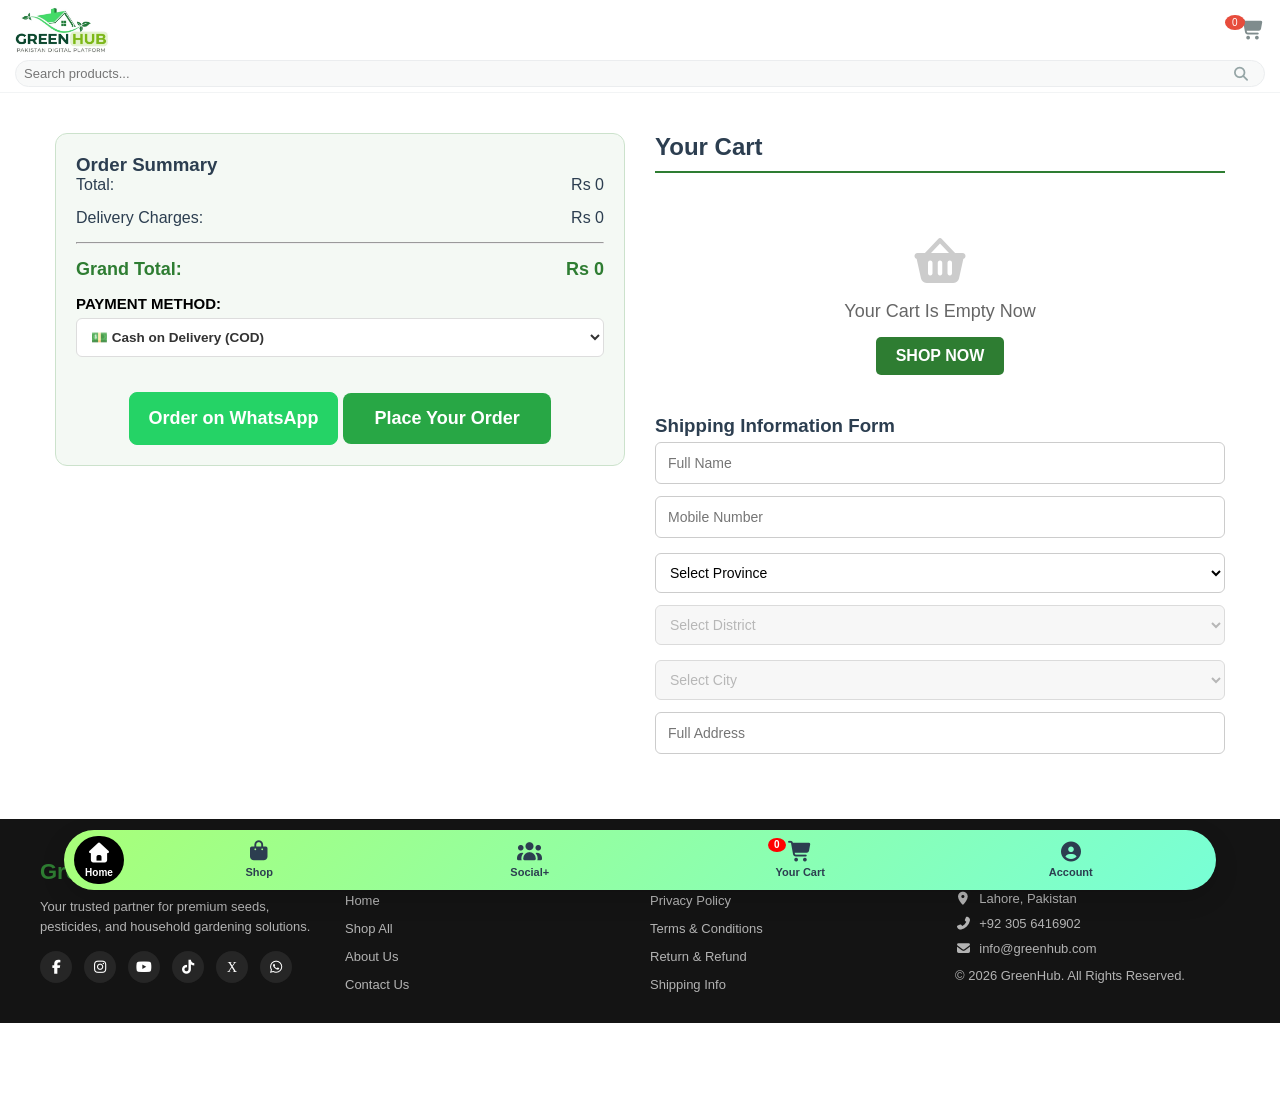
<file: cart.html>
<!DOCTYPE html>
<html lang="ur">
<head>
    <meta charset="UTF-8">
    <meta name="viewport" content="width=device-width, initial-scale=1.0">
    <title>آپ کا کارٹ - Agricultural Store</title>
    <!-- 🖇️ اسٹائل شیٹس اور فونٹ آٹسم کے لنکس -->
    <link rel="stylesheet" href="fonts/css/all.min.css">
    <link rel="stylesheet" href="style.css"> 
    <link rel="stylesheet" href="cart.css">
</head>
<body>

    <!-- 📌 مین ہیڈر سیکشن -->
    <header class="main-header">
    <div class="header-top">
        <div class="logo-area">
            <img src="Pictures/logo.png" alt="Brand Logo" class="brand-logo-img">
            
        </div>
        <div class="header-icons">
            <div class="icon-btn cart-btn">
                <i class="fas fa-shopping-cart"></i>
                <span class="cartCount">0</span>
            </div>
        </div>
    </div>
    <!-- سرچ بار والا کنٹینر -->
<div class="search-container" style="position: relative;"> <!-- اس کے پیرنٹ پر ریلیٹیو پوزیشن لازمی ہونی چاہیے -->
    <input type="text" id="headerSearchInput" placeholder="Search products...">
    <i class="fa-solid fa-magnifying-glass search-icon"></i>
    
    <!-- 🌟 یہ وہ خالی ڈو ہے جو آپ نے دوبارہ رکھنی ہے -->
    <div id="searchSuggestionsBar" class="search-suggestions-bar"></div>
</div>
</header>

    <!-- 🛒 مین کارٹ لے آؤٹ کنٹینر -->
    <div class="cart-container">
        
        <!-- ۱۔ بایاں حصہ: پروڈکٹس اور فارم (65%) -->
        <div class="cart-left">
            <h2 class="page-title"><span>Your Cart</span></h2>
            
            <!-- کارٹ کی لسٹ (جاوا اسکرپٹ کے لیے) -->
            <div id="cartItemsList" class="cart-items-list">
                <!-- <div class="cart-item" data-id="1">
                    <img src="images/nativo.jpg" alt="Nativo" class="item-img">
                    <div class="item-details">
                        <h3>Nativo Premium Seeds (1kg)</h3>
                        <p class="item-category">Kitchen Garden</p>
                    </div>
                    <div class="item-quantity">
                        <button class="qty-btn minus">-</button>
                        <input type="number" value="1" class="qty-input" readonly>
                        <button class="qty-btn plus">+</button>
                    </div>
                    <div class="item-price">Rs 4,500</div>
                    <button class="delete-btn"><i class="fas fa-trash-alt"></i></button>
                </div> -->
            </div>

            <!-- کسٹمر انفارمیشن فارم -->
            <div class="shipping-form-section">
    <h3>Shipping Information Form</h3>
    <form id="checkoutForm">
        <!-- پہلی رو: نام اور موبائل نمبر -->
        <div class="form-group-row">
            <input type="text" id="custName" placeholder="Full Name" required>
            <input type="text" id="custPhone" placeholder="Mobile Number" required>
        </div>

        <!-- دوسری رو: صوبہ اور ضلع -->
        <div class="form-group-row">
            <select id="custProvince" required>
                <option value="">Select Province</option>
                <option value="Punjab">Punjab</option>
                <option value="Sindh">Sindh</option>
                <option value="KPK">Khyber Pakhtunkhwa</option>
                <option value="Balochistan">Balochistan</option>
                <option value="Islamabad">Islamabad</option>
            </select>

            <select id="custDistrict" required disabled>
                <option value="">Select District</option>
            </select>
        </div>

        <!-- 📝 اگر ضلع لسٹ میں نہ ہو تو یہ فیلڈ خود بخود ظاہر ہوگی -->
        <div class="form-group-row" id="otherDistrictWrapper" style="display: none;">
            <input type="text" id="custDistrictOther" placeholder="Type District Name">
        </div>

        <!-- تیسری رو: شہر اور مکمل پتہ -->
        <div class="form-group-row">
            <select id="custCity" required disabled>
                <option value="">Select City</option>
            </select>
            
            <input type="text" id="custAddress" placeholder="Full Address" required>
        </div>

        <!-- 📝 اگر شہر لسٹ میں نہ ہو تو یہ فیلڈ خود بخود ظاہر ہوگی -->
        <div class="form-group-row" id="otherCityWrapper" style="display: none;">
            <input type="text" id="custCityOther" placeholder="Type City Name">
        </div>
    </form>
</div>
        </div>

        <!-- ۲۔ دایاں حصہ: بل کی تفصیل (35% اسٹکی پینل) -->
        <div class="cart-right">
            <div class="order-summary-box">
                <h3>Order Summary</h3>
                <div class="summary-row">
                    <span>Total:</span>
                    <span id="subtotalPrice">Rs 4,500</span>
                </div>
                <div class="summary-row">
                    <span>Delivery Charges:</span>
                    <span id="deliveryCharges">Rs 200</span>
                </div>
                <hr>
                <div class="summary-row total-row">
                    <span>Grand Total:</span>
                    <span id="grandTotalPrice">Rs 4,700</span>
                </div>
                <!-- 💳 بالکل سیف پیمنٹ میتھڈ ڈراپ ڈاؤن -->
                <div class="summary-payment-box-unique">
<label class="payment-label-unique">Payment Method:</label>
<select name="payMethod" class="payment-select-unique" required>
  <option value="COD">💵 Cash on Delivery (COD)</option>
  <option value="EasyPaisa">📱 EasyPaisa</option>
  <option value="JazzCash">📱 JazzCash</option>
  <option value="HBL">🏛️ HBL Bank</option> </select>
</div>

<div class="checkout-buttons-wrapper"> 
  <button type="button" id="whatsappSubmitBtn" class="finalize-btn whatsapp-btn" onclick="processOrder('whatsapp')">
      Order on WhatsApp
  </button>   
  
  <button type="button" id="placeOrderSubmitBtn" class="finalize-btn" style="background-color: #28a745; color: white;" onclick="processOrder('place_order')">
      Place Your Order
  </button>
</div>
    
                </div>
            </div>
        </div>
    </div>

    <!-- 📱 موبائل کے لیے باٹم نیویگیشن بار -->
        <nav class="bottom-nav">
        <a href="index.html" class="nav-item active">
            <i class="fas fa-home"></i>
            <span>Home</span>
        </a>
        <a href="shop.php" class="nav-item">
            <i class="fas fa-shopping-bag"></i>
            <span>Shop</span>
        </a>
        <a href="social.html" class="nav-item">
            <i class="fas fa-users"></i>
            <span>Social+</span>
        </a>
        <a href="cart.html" class="nav-item">
            <i class="fas fa-shopping-cart"></i>
            <span>Your Cart</span>
            <span class="cartCount">0</span>
        </a>
        <a href="account.html" class="nav-item">
            <i class="fas fa-user-circle"></i>
            <span>Account</span>
        </a>
    </nav>
    <footer class="site-footer">
    <div class="footer-container">
        
        <!-- کالم ۱: برانڈ کا نام اور سوشل لنکس -->
        <div class="footer-col about-col">
            <h3 class="footer-logo">Green<span>Hub</span></h3>
            <p>Your trusted partner for premium seeds, pesticides, and household gardening solutions.</p>
            <div class="footer-socials">
                <a href="#"><i class="fab fa-facebook-f"></i></a>
                <a href="#"><i class="fab fa-instagram"></i></a>
                <a href="#"><i class="fab fa-youtube"></i></a>
                <a href="#"><i class="fab fa-tiktok"></i></a>
                <a href="#"><i class="fab fa-x"></i></a>
                <a href="https://wa.me/923056416902" target="_blank"><i class="fab fa-whatsapp"></i></a>
            </div>
        </div>

        <!-- کالم ۲: ضروری لنکس -->
        <div class="footer-col">
            <h4>Quick Links</h4>
            <ul>
                <li><a href="index.html">Home</a></li>
                <li><a href="shop.html">Shop All</a></li>
                <li><a href="#">About Us</a></li>
                <li><a href="#">Contact Us</a></li>
            </ul>
        </div>

        <!-- کالم ۳: کسٹمر پالیسیز -->
        <div class="footer-col">
            <h4>Our Policies</h4>
            <ul>
                <li><a href="#">Privacy Policy</a></li>
                <li><a href="#">Terms & Conditions</a></li>
                <li><a href="#">Return & Refund</a></li>
                <li><a href="#">Shipping Info</a></li>
            </ul>
        </div>

        <!-- کالم ۴: رابطہ -->
        <div class="footer-col">
            <h4>Contact Info</h4>
            <ul class="contact-list">
                <li><i class="fas fa-map-marker-alt"></i> Lahore, Pakistan</li>
                <li><i class="fas fa-phone-alt"></i> +92 305 6416902</li>
                <li><i class="fas fa-envelope"></i> info@greenhub.com</li>
                <p>&copy; 2026 GreenHub. All Rights Reserved.</p>
            </ul>
        </div>

    </div>
    <!-- <i class="fas fa-truck"></i> -->
</footer>

    <!-- 📜 جاوا اسکرپٹ فائل کا لنک -->
     
    <script src="cart.js"></script>
</body>
</html>
</file>
<file: style.css>
/* ==========================================
   جنرل اور ری سیٹ سیٹنگز 
   ========================================== */
* {
    margin: 0;
    padding: 0;
    box-sizing: border-box; /* فکسڈ: فالتو باکس شیڈو ری سیٹ ہٹا دیا */
    -webkit-tap-highlight-color: transparent;
}
/* جمیل نوری نستعلیق فونٹ کو ویب سائٹ میں شامل کرنا */
* {
    font-family: 'Poppins', sans-serif;
}

body {
    font-family: 'Jameel Noori Nastaleeq', 'Segoe UI', Tahoma, Geneva, Verdana, sans-serif;
    background-color: #ffffff;
    color: #2c3e50;
    direction: rtl; /* اردو کے لیے رائٹ ٹو لیفٹ لک */
    padding-bottom: 80px;
}

/* ==========================================
   1. پریمیم ہیڈر اور سرچ بار 
   ========================================== */
.main-header {
    direction: ltr;
    background-color: #ffffff;
    padding: 5px 15px;
    border-bottom: 1px solid #f2f4f5;
    position: sticky;
    top: 0;
    z-index: 1000;
    display: flex;
    flex-direction: column;
    gap: 5px;
    
}

.header-top {
    display: flex;
    justify-content: space-between;
    align-items: center;
    width: 100%;
}

/* لوگو امیج کا سٹائل */
/* 🌟 شاپ اور مین پیج دونوں کے لیے سیف لوگو ڈیزائن */
.brand-logo-img {
    height: 50px;
    width: auto;
    object-fit: contain; /* تصویر کو کٹنے سے بچائے گا */
    margin-left: 0;
    opacity: 1;
      /* نیگیٹو مارجن زیرو کر دیں تاکہ کسی بھی پیج پر باہر نہ بھاگے */
}

.logo-area {
    display: flex;
    align-items: center;
    gap: 10px;
    padding-left: 0;     /* اگر لیفٹ پر جگہ بن رہی ہے تو اسے زیرو کریں */
}

.brand-name {
    margin-left: none;
    font-size: 15px;
    font-weight: 700;
    color: #1c2833;
}

.header-icons {
    display: flex;
    gap: 15px;
}

.icon-btn {
    font-size: 20px;
    color: #7f8c8d;
    position: relative;
    cursor: pointer;
}

.cart-btn .cartCount {
    position: absolute;
    top: -4px;
    left: -15px;
    background-color: #e74c3c;
    color: white;
    font-size: 10px;
    padding: 2px 7px;
    border-radius: 50%;
}

/* ==========================================================================
   🔍 ریکومینڈڈ رزلٹس بار اور لائیو سرچ ہائی لائٹ کا ڈیزائن
   ========================================================================== */

/* مین فلوٹنگ باکس جو سرچ بار کے نیچے کھلے گا */
.search-suggestions-bar {
    position: absolute;
    top: 100%;
    left: 0;
    width: 100%;
    background: #ffffff;
    border: 1px solid #e0e0e0;
    border-radius: 8px;
    box-shadow: 0 8px 24px rgba(0, 0, 0, 0.12);
    max-height: 280px; /* رزلٹ زیادہ ہوں تو اسکرول بار بن جائے گی */
    overflow-y: auto;
    z-index: 9999;
    display: none; /* شروع میں چھپی رہے گی، جاوا اسکرپٹ اسے شو کرے گا */
    margin-top: 5px;
}

/* لسٹ میں موجود ہر ایک پروڈکٹ کی رو (Row) */
.suggestion-item {
    display: flex;
    align-items: center;
    gap: 12px;
    padding: 10px 15px;
    text-decoration: none;
    color: #333333;
    border-bottom: 1px solid #f5f5f5;
    transition: background 0.2s ease;
}

.suggestion-item:last-child {
    border-bottom: none;
}

.suggestion-item:hover {
    background-color: #f9f9f9;
}

/* لسٹ کے اندر پروڈکٹ کی چھوٹی تصویر */
.suggestion-img {
    width: 15px;
    height: 15px;
    object-fit: cover;
    border-radius: 6px;
}

/* پروڈکٹ کا نام */
.suggestion-name {
    font-size: 13px;
    font-weight: 500;
    line-height: 1.4;
}

/* 🌟 لائیو لفظ ہائی لائٹ کرنے کا اسٹائل (مین اور شاپ دونوں پیجز کے لیے) */
.search-highlight {
    background-color: #ffeb3b; /* چمکدار پیلا رنگ */
    color: #000000;
    padding: 0 2px;
    border-radius: 4px;
    font-weight: 600;
}

/* اگر کوئی رزلٹ نہ ملے تو یہ میسج دیکھے گا */
.no-results-msg {
    padding: 15px;
    color: #777777;
    font-size: 13px;
    text-align: center;
}

.search-container {
    position: relative;
    width: 100%;
}

#headerSearchInput {
    width: 100%;
    padding: 5px 20px 5px 8px;
    border: 1px solid #ebedef;
    border-radius: 25px;
    font-size: 13px;
    outline: none;
    background-color: #f8f9f9;
    color: #2c3e50;
    font-family: inherit;
    transition: all 0.3s ease;
}

#headerSearchInput:focus {
    border-color: #27ae60;
    background-color: #ffffff;
    box-shadow: 0 2px 8px rgba(39, 174, 96, 0.08);
}

.search-icon {
    position: absolute;
    top: 50%;
    right: 15px;
    transform: translateY(-50%);
    color: #95a5a6;
    font-size: 14px;
    pointer-events: none;
}

.content-wrapper {
    padding: 5px;
}

/* ==========================================
   2. موسم کارڈ / سلائیڈر 
   ========================================== */
.premium-slider-container {
    width: 100%;
    overflow: hidden;
    position: relative;
    margin-bottom: 2px;
    padding: 10px 0;
}

.slider-wrapper {
    display: flex;
    width: 100%;
    transition: transform 0.4s cubic-bezier(0.25, 1, 0.5, 1);
    scroll-snap-type: x mandatory; 
}

.slide-card {
    flex: 0 0 calc(100% - 32px);
    margin: 0 16px;
    scroll-snap-align: center;
    background: linear-gradient(135deg, #fdfbf7 0%, #f5f5f0 100%);
    border: 1px solid #e5e8e8;
    border-radius: 16px;
    padding: 10px;
    user-select: none;
    box-shadow: 0 4px 10px rgba(0, 0, 0, 0.02);
}

.premium-promo-card {
    background: linear-gradient(135deg, #ff9966 0%, #ff5e62 100%) !important;
    border-radius: 16px !important;
    position: relative;
    overflow: hidden;
    box-shadow: 0 4px 15px rgba(255, 94, 98, 0.3) !important;
}

.premium-promo-card .weather-text {
    display: flex;
    flex-direction: column;
    gap: 5px;
}

.premium-promo-card .promo-badge {
    background-color: rgba(255, 255, 255, 0.25);
    color: #ffffff;
    font-size: 11px;
    font-weight: 700;
    padding: 3px 10px;
    border-radius: 20px;
    width: fit-content;
    margin-bottom: 5px;
    text-transform: uppercase;
    letter-spacing: 0.5px;
}

.premium-promo-card .weather-text h3 {
    color: #ffffff !important;
    font-size: 20px;
    font-weight: 800;
    margin: 0;
}

.premium-promo-card .weather-text p {
    color: rgba(255, 255, 255, 0.9) !important;
    font-size: 13px;
    margin: 0;
}

.premium-promo-card .slider-picture {
    height: 100% !important;
    width: auto !important;
    max-height: 110px;
    object-fit: contain !important;
    position: absolute;
    bottom: 30px;
    left: 15px;
}

.premium-promo-card .slider-footer {
    background-color: rgba(0, 0, 0, 0.15) !important;
    border-top: none !important;
}

.premium-promo-card .slider-footer span {
    color: #ffffff !important;
    font-weight: 600;
}

.weather-info {
    display: flex;
    justify-content: space-between;
    align-items: center;
    margin-bottom: 15px;
}

.weather-text h3 {
    font-size: 18px;
    color: #2c3e50;
    margin-bottom: 4px;
}

.weather-text p {
    font-size: 13px;
    color: #7f8c8d;
}

.weather-icon {
    font-size: 32px;
    color: #f39c12;
}

.slider-picture {
    width: 60px;
    height: 60px;
    object-fit: cover;
    border-radius: 8px;
}

.slider-footer {
    font-size: 11px;
    color: #95a5a6;
}

.dots-container {
    display: flex;
    justify-content: center;
    gap: 6px;
    margin-top: 10px;
}

.dot {
    width: 6px;
    height: 6px;
    background-color: #bdc3c7;
    border-radius: 50%;
    cursor: pointer;
    transition: all 0.3s ease;
}

.dot.active {
    background-color: #27ae60;
    width: 15px;
    border-radius: 4px;
}

.section-title {
    font-size: 15px;
    font-weight: 700;
    color: #1c2833;
    margin-bottom: 15px;
}

/* ==========================================
   3. کوئک سروسز گرڈ 
   ========================================== */
.services-grid {
    display: grid;
    grid-template-columns: repeat(5, 1fr);
    gap: 12px;
    margin-bottom: 5px;
}

.service-item {
    display: flex;
    flex-direction: column;
    align-items: center;
    text-decoration: none;
    color: #5d6d7e;
    font-size: 12px;
    font-weight: 600;
    gap: 5px;
}

.service-icon {
    width: 50px;
    height: 50px;
    border-radius: 50%;
    display: flex;
    align-items: center;
    justify-content: center;
    font-size: 18px;
    background-color: #f8f9f9;
    border: 1px solid #ebedef;
}

.icon-blue i { color: #2980b9; }
.icon-orange i { color: #e67e22; }
.icon-green i { color: #27ae60; }
.icon-purple i { color: #8e44ad; }

/* ==========================================
   4. شاپ بینر پٹی 
   ========================================== */
.shop-premium-banner {
    width: 100%;
    margin: 10px 0 5px 0;
    position: sticky;
    top: 80px;
    z-index: 999;
    background-color: #ffffff;
    padding: 2px 0;
}

.banner-link {
    width: 97.5%;
    background: linear-gradient(135deg, #11998e 0%, #38ef7d 100%);
    padding: 14px;
    border-radius: 12px;
    display: flex;
    justify-content: center;
    align-items: center;
    text-decoration: none;
    color: #ffffff;
    font-size: 16px;
    font-weight: 800;
    letter-spacing: 1px;
    box-shadow: 0 4px 15px rgba(56, 239, 125, 0.2);
    transition: all 0.2s ease;
    margin-right: 1%;
    margin-left: 1.5%;
}

.banner-link:active {
    transform: scale(0.97);
    opacity: 0.95;
}

/* ==========================================
   5. پروڈکٹ گریڈ اور ٹیمو اسٹائل کارڈز 
   ========================================
   /* مین گرڈ سسٹم */
/* 📱 پہلے موبائل سکرین کے لیے (Default for Mobile) */
/* ==========================================================================
   کیٹیگری گرڈ اور کارڈز (اب بالکل فل اسکرین پر پھیلے گا)
   ========================================================================== */
.category-grid {
    display: grid;
    grid-template-columns: repeat(2, 1fr); /* موبائل پر ایک لائن میں ۲ کارڈز */
    gap: 12px; 
    padding: 15px 12px; /* ہلکی سی سائیڈ پیڈنگ تاکہ کنارے اسکرین سے نہ چپکیں */
    width: 100%;       /* 🌟 یہ پوری اسکرین کی چوڑائی لے گا */
    max-width: 100%;   /* 🌟 ۱۲۰۰px والی حد کو ہم نے ختم کر دیا */
    box-sizing: border-box;
    direction: ltr;
}

.category-card {
    background: #ffffff;
    border-radius: 14px;
    box-shadow: 0 4px 15px rgba(0, 0, 0, 0.04);
    overflow: hidden;
    text-decoration: none;
    color: #222222;
    display: flex;
    flex-direction: column;
    transition: transform 0.3s ease, box-shadow 0.3s ease;
}

.cat-image-box {
    position: relative;
    width: 100%;
    height: 130px; 
    overflow: hidden;
    background-color: #f5f5f5;
}

.slider-img {
    position: absolute;
    top: 0;
    left: 0;
    width: 100%;
    height: 100%;
    object-fit: cover;
    opacity: 0;
    transition: opacity 0.6s ease-in-out;
}

.slider-img.active {
    opacity: 1;
}

.cat-info {
    padding: 12px;
    display: flex;
    flex-direction: column;
    gap: 6px;
    flex-grow: 1;
}

.cat-title {
    font-size: 15px;
    font-weight: 700;
    color: #111111;
}

.cat-desc {
    font-size: 11px;
    color: #666666;
    line-height: 1.4;
    display: -webkit-box;
    -webkit-line-clamp: 2;
    -webkit-box-orient: vertical;
    overflow: hidden;
}

.cat-btn {
    margin-top: auto; 
    background-color: #2e7d32;
    color: #ffffff;
    border: none;
    padding: 8px;
    border-radius: 8px;
    font-size: 12px;
    font-weight: 600;
    cursor: pointer;
    display: flex;
    align-items: center;
    justify-content: center;
    gap: 6px;
}

/* ==========================================================================
   💻 بڑی اسکرین (PC/Laptop) کے لیے خودکار سیٹنگ
   ========================================================================== */
@media (min-width: 992px) {
    .category-grid {
        grid-template-columns: repeat(4, 1fr); /* بڑی اسکرین پر ایک لائن میں ۴ کارڈز */
        gap: 20px;
        padding: 30px 25px; /* پی سی پر مناسب سائیڈ اسپیس */
    }

    .cat-image-box {
        height: 180px; 
    }
}
/* ==========================================
   6. موبائل باٹم نیویگیشن بار 
   ========================================== */
.bottom-nav {
    position: fixed;
    bottom: 10px; 
    left: 5%;
    right: 5%;
    width: 90%; 
    height: 60px;
    background: linear-gradient(135deg, #a8ff78 0%, #78ffd6 100%);
    border-radius: 30px; 
    display: flex;
    justify-content: space-around;
    align-items: center;
    box-shadow: 0 8px 24px rgba(0, 0, 0, 0.15); 
    z-index: 2000; 
    direction: ltr;
    padding: 0 10px;
    overflow: hidden;
}

.nav-item {
    display: flex;
    flex-direction: column;
    align-items: center;
    justify-content: center;
    text-decoration: none;
    color: #2c3e50;
    font-size: 11px;
    font-weight: 600;
    gap: 4px;
    transition: all 0.3s ease;
    flex: 1;
    position: relative;
}

.nav-item i {
    font-size: 20px;
}

/* فکسڈ: ایکٹو اسٹیٹ جو بالکل پٹی کے اندر خوبصورت کلاسک بلاک بنے گی */
.nav-item.active {
    background-color: #000000; 
    color: #ffffff; 
    display: flex;
    flex-direction: column;
    align-items: center;
    justify-content: center;
    height: 80% !important;
    width: 50px !important; 
    flex: none;
    border-radius: 50px;
    box-shadow: none;
    transform: none;
}

.nav-item.active span {
    font-size: 10px;
}

/* باٹم نیو کارٹ کاؤنٹر پوزیشنز */
.bottom-nav .cartCount {
    position: absolute;
    top: -4px;
    right: 150px; /* فکسڈ: چونکہ پٹی کے اندر آئٹم ریلیٹیو ہے، پوزیشن کو بیلنس کر دیا */
    background-color: red;
    color: white;
    font-size: 10px;
    font-weight: bold;
    padding: 2px 6px;
    border-radius: 50%;
    min-width: 14px;
    text-align: center;
    line-height: 1;
}

@media (max-width: 768px) {
    .bottom-nav .cartCount {
        right: 60%; /* موبائل اسکرین پر کاؤنٹر دائرہ بالکل آئیکن کے اوپر سیٹ رہے گا */
        top: -5px;
    }
}

/* 🌟 فلوٹنگ سنیک بار کا سٹائل */
.cart-snackbar {
    position: fixed;
    bottom: -100px; /* شروع میں اسکرین سے نیچے چھپا ہوگا */
    left: 50%;
    transform: translateX(-50%);
    background-color: #1e1e1e; /* ڈارک ماڈرن تھیم */
    color: #ffffff;
    padding: 12px 24px;
    border-radius: 30px; /* گول کنارے */
    box-shadow: 0 4px 15px rgba(0,0,0,0.3);
    display: flex;
    align-items: center;
    gap: 15px;
    z-index: 9999;
    font-family: sans-serif;
    transition: bottom 0.4s cubic-bezier(0.175, 0.885, 0.32, 1.275); /* مکھن جیسی اینیمیشن */
}

/* جب نوٹیفکیشن ظاہر ہو */
.cart-snackbar.show {
    bottom: 30px; /* اسکرین کے نیچے سے ۳۰ پکسل اوپر آ جائے گا */
}

/* ٹک مارک کا دائرہ */
.snackbar-tick {
    background-color: #2e7d32; /* ہرا رنگ */
    color: white;
    width: 24px;
    height: 24px;
    border-radius: 50%;
    display: flex;
    align-items: center;
    justify-content: center;
    font-weight: bold;
    font-size: 14px;
}

/* چیک آؤٹ بٹن کا سٹائل */
.snackbar-btn {
    background-color: #2e7d32;
    color: white;
    text-decoration: none;
    padding: 6px 14px;
    border-radius: 20px;
    font-size: 13px;
    font-weight: bold;
    transition: background 0.2s;
}

.snackbar-btn:hover {
    background-color: #1b5e20;
}

/* ==========================================================================
   🌱 سمپل اور پروفیشنل فوٹر ڈیزائن
   ========================================================================== */
.site-footer {
    background-color: #141414; /* خوبصورت آف بلیک رنگ */
    color: #ffffff;
    font-family: sans-serif;
    padding: 40px 20px 20px 20px;
    margin-top: 50px; /* اوپر والے مواد سے تھوڑا فاصلہ */
    direction: ltr;
}

.footer-container {
    width: 100%;
    max-width: 1200px;
    margin: 0 auto;
    display: grid;
    grid-template-columns: repeat(1, 1fr); /* موبائل پر ایک کالم */
    gap: 30px;
}

.footer-col h3.footer-logo {
    font-size: 22px;
    font-weight: 700;
    margin-bottom: 12px;
    color: #2e7d32;
}
.footer-col h3.footer-logo span {
    color: #ffffff; /* ہرا رنگ برانڈ نیم کے لیے */
}

.footer-col p {
    font-size: 13px;
    color: #b3b3b3;
    line-height: 1.5;
    margin-bottom: 15px;
}

.footer-col h4 {
    font-size: 15px;
    font-weight: 600;
    margin-bottom: 15px;
    position: relative;
    color: #ffffff;
}

.footer-col ul {
    list-content: none;
    padding: 0;
    margin: 0;
}

.footer-col ul li {
    margin-bottom: 10px;
    list-style: none;
}

.footer-col ul li a {
    color: #b3b3b3;
    text-decoration: none;
    font-size: 13px;
    transition: color 0.2s ease;
}

.footer-col ul li a:hover {
    color: #4caf50; /* ہور کرنے پر ہرا رنگ */
}

/* سوشل آئیکنز */
.footer-socials {
    display: flex;
    gap: 12px;
}
.footer-socials a {
    color: #ffffff;
    background: #262626;
    width: 32px;
    height: 32px;
    border-radius: 50%;
    display: flex;
    align-items: center;
    justify-content: center;
    font-size: 14px;
    text-decoration: none;
    transition: background 0.2s;
}
.footer-socials a:hover {
    background: #2e7d32;
}

/* کانٹیکٹ لسٹ */
.contact-list li {
    font-size: 13px;
    color: #b3b3b3;
    display: flex;
    align-items: center;
    gap: 8px;
}
/* 💻 بڑی اسکرین (PC) کے لیے سیٹنگ */
@media (min-width: 768px) {
    .footer-container {
        grid-template-columns: repeat(4, 1fr); /* ۴ کالمز ایک لائن میں */
        gap: 20px;
    }
    
    .footer-bottom {
        flex-direction: row;
        justify-content: space-between;
    }
}
</file>
<file: cart.css>
/* ==========================================================================
   📌 1. بیس اسٹائلز (Base Styles)
   ========================================================================== */
/* 🎯 یہ رول پیج کے ہر ایلیمنٹ، بٹن اور ان پٹ پر جمیل نوری فونٹ لاگو کر دے گا */
body, input, button, select, textarea {
    font-family: 'Jameel Noori Nastaleeq', 'Segoe UI', Tahoma, Geneva, Verdana, sans-serif !important;
}
/* ==========================================================================
   🛒 2. کارٹ مین لے آؤٹ (Main Layout - Desktop)
   ========================================================================== */
.cart-container {
    display: flex;
    max-width: 1200px;
    margin: 40px auto;
    gap: 30px;
    padding: 0 15px;
}

.cart-left {
    flex: 65%;
}

.cart-right {
    flex: 35%;
}

.page-title {
    border-bottom: 2px solid #2e7d32;
    padding-bottom: 10px;
    margin-bottom: 25px;
}

/* ==========================================================================
   📦 3. پروڈکٹ کارڈ رو (Product Items)
   ========================================================================== */
.cart-item {
    display: flex;
    align-items: center;
    justify-content: space-between;
    background: #fdfdf7;
    border: 1px solid #e6e6cc;
    padding: 15px;
    border-radius: 8px;
    margin-bottom: 15px;
    direction: ltr;
}
.page-title{
    direction: ltr;

}

.item-img {
    width: 70px;
    height: 70px;
    object-fit: cover;
    border-radius: 6px;
}

.item-details {
    flex: 1;
    margin-left: 20px;
}

.item-details h3 {
    margin: 0 0 5px 0;
    font-size: 16px;
}

.item-category {
    margin: 0;
    color: #777;
    font-size: 13px;
}

/* --- کوانٹٹی کنٹرولر --- */
.item-quantity {
    display: flex;
    align-items: center;
    gap: 5px;
}

.qty-btn {
    width: 32px;
    height: 32px;
    border: 1px solid #ccc;
    background: #fff;
    cursor: pointer;
    font-weight: bold;
    border-radius: 4px;
}

.qty-input {
    width: 45px;
    text-align: center;
    border: 1px solid #ccc;
    height: 32px;
    border-radius: 4px;
}

.item-price {
    font-weight: bold;
    margin: 0 20px;
    min-width: 90px;
    text-align: right;
}

.delete-btn {
    background: none;
    border: none;
    font-size: 20px;
    cursor: pointer;
    color: #ff4d4d;
}

/* ==========================================================================
   📝 4. شپنگ فارم (Shipping Form)
   ========================================================================== */
.shipping-form-section select {
    width: 100%;
    padding: 10px; /* جتنا آپ کی ان پٹ فیلڈز کا پیڈنگ ہے، وہی رکھیں */
    border: 1px solid #ccc;
    border-radius: 6px;
    font-size: 14px;
    background-color: #fff;
    box-sizing: border-box;
    direction: ltr;
}
.shipping-form-section h3{
    direction: ltr;
    margin-bottom: 5px;
}

.shipping-form-section select:focus {
    border-color: #2e7d32; /* یا جو بھی آپ کا برینڈ کلر ہے */
    outline: none;
}

/* جب ڈراپ ڈاؤن لاک ہو تو اس کا رنگ */
.shipping-form-section select:disabled {
    background-color: #f5f5f5;
    color: #999;
    cursor: not-allowed;
    direction: ltr;
}

.form-group-row {
    display: flex;
    gap: 15px;
    margin-bottom: 15px;
    direction: ltr;
}

.form-group-row input {
    flex: 1;
    padding: 12px;
    border: 1px solid #ccc;
    border-radius: 6px;
    font-size: 14px;
}

.cod-notice {
    color: #666;
    font-style: italic;
    text-align: center;
    margin-top: 15px;
}

/* ==========================================================================
   📌 5. اسٹکی آرڈر پینل (Order Summary - Sticky)
   ========================================================================== */
.order-summary-box {
    position: -webkit-sticky;
    position: sticky;
    top: 90px;
    background: #f4f9f4;
    border: 1px solid #cce2cc;
    padding: 25px;
    border-radius: 12px;
    direction: ltr;
}

.summary-row {
    display: flex;
    justify-content: space-between;
    margin-bottom: 15px;
    font-size: 16px;
}

.total-row {
    font-weight: bold;
    font-size: 18px;
    color: #2e7d32;
    margin-top: 15px;
}

.finalize-btn {
    width: 100%;
    background: #2e7d32;
    color: white;
    border: none;
    padding: 15px;
    font-size: 18px;
    font-weight: bold;
    border-radius: 8px;
    cursor: pointer;
    margin-top: 20px;
}

/* ==========================================================================
   📱 6. موبائل رسپانسیو میڈیا کیوری (Media Query)
   ========================================================================== */
@media (max-width: 768px) {
    .cart-container {
        flex-direction: column;
        gap: 20px;
    }}

    .cart-left, .cart-right {
        flex: 100%;
        width: 100%;
    }

    .cart-item {
        flex-direction: column;
        align-items: flex-start;
        gap: 10px;
        position: relative;
    }

    .item-details {
        margin-left: 0;
    }

    .item-quantity {
        width: 100%;
        justify-content: space-between;
        border-top: 1px dashed #eee;
        padding-top: 12px;
    }

    .item-price {
        margin: 0;
        text-align: left;
    }

    .delete-btn {
        position: absolute;
        top: 15px;
        right: 15px;
    }

    .form-group-row {
        flex-direction: column;
        gap: 12px;
    }

/* 📌 اصل سمری باکس کا اسٹکی لاجک */
.order-summary-box {
    position: -webkit-sticky; /* پرانے براؤزرز کے لیے */
    position: sticky !important;
    top: 100px !important; /* اسکرین کے اوپر سے ۲۰ پکسل نیچے چپکا رہے گا */
    z-index: 100;
    padding: 20px;
}


/* 🔒 بالکل الگ تھلگ اسٹائل جو پیج خراب نہیں کرے گا */
.summary-payment-box-unique {
    margin-top: 15px !important;
    margin-bottom: 15px !important;
    text-align: left !important;
    width: 100% !important;
    box-sizing: border-box !important;
}

.payment-label-unique {
    display: block !important;
    font-size: 15px !important;
    color: black !important;
    font-weight: 600 !important;
    margin-bottom: 6px !important;
    text-transform: uppercase !important;
}

.payment-select-unique {
    width: 100% !important;
    max-width: 100% !important;
    padding: 10px !important;
    border: 1px solid #ddd !important;
    border-radius: 6px !important;
    font-size: 13.5px !important;
    font-weight: 600 !important;
    background-color: #fff !important;
    color: #333 !important;
    cursor: pointer !important;
    box-sizing: border-box !important;
    display: block !important;
}

.payment-select-unique:focus {
    border-color: #2e7d32 !important;
    outline: none !important;
}
/* 📦 دونوں بٹنز کا مین کنٹینر */
.checkout-buttons-wrapper {
    width: 80%;
    margin-top: 5px;
    display: flex;
    align-items: center;
    margin-left: 10%;
    flex-direction: row; /* بٹنز کو اوپر نیچے رکھنے کے لیے */
    gap: 5px; /* دونوں بٹنز کے درمیان فاصلہ */
}

/* 🟢 واٹس ایپ بٹن کا خاص اسٹائل */
.whatsapp-btn {
    background-color: #25D366 !important; /* واٹس ایپ کا آفیشل ہرا رنگ */
    border: 1px solid #25D366 !important;
    color: #ffffff !important;
}
.whatsapp-btn i {
    font-size: 18px; /* آئیکن کا سائز */
    margin-right: 8px; /* ٹیکسٹ اور آئیکن کے درمیان فاصلہ */
    vertical-align: middle;
}
/* جب ماؤس واٹس ایپ بٹن پر جائے */
.whatsapp-btn:hover {
    background-color: #128C7E !important; /* گہرا ہرا رنگ */
    border-color: #128C7E !important;
}
</file>
